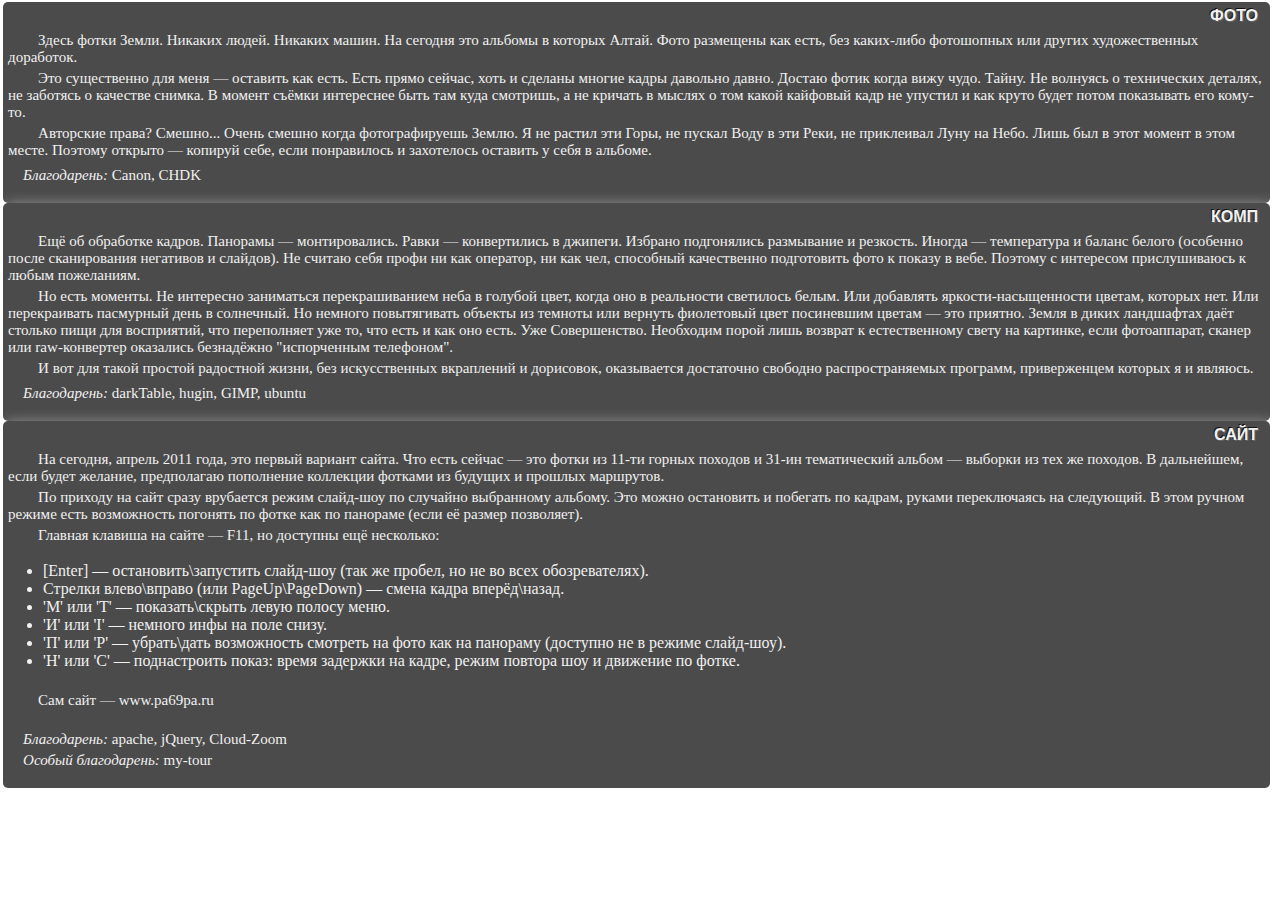
<file: pa.html>
<!DOCTYPE html>
<HTML>
<HEAD>
<title>Ф Любитель</title>
<meta name="keywords" content="фото алтай горы Земля мать"/>
<meta name="author" content="pa Чин"/>
<meta name="description" content="Фотографии природных ландшафтов"/>
<link rel="icon" href="img/favicon.png" type="image/png"/>
<link rel="stylesheet" href="lib/base.css" type="text/css"/>
</HEAD>
<BODY style="margin:2px 10px 5px 3px;"><a name="photo"></a>
<div class="sb ab">
<h2>ФОТО</h2>
<p>Здесь фотки Земли. Никаких людей. Никаких машин. На сегодня это альбомы в которых Алтай. Фото размещены как есть, без каких-либо фотошопных или других художественных доработок.</p>
<p>Это существенно для меня — оставить как есть. Есть прямо сейчас, хоть и сделаны многие кадры давольно давно. Достаю фотик когда вижу чудо. Тайну. Не волнуясь о технических деталях, не заботясь о качестве снимка. В момент съёмки интереснее быть там куда смотришь, а не кричать в мыслях о том какой кайфовый кадр не упустил и как круто будет потом показывать его кому-то.</p>
<p>Авторские права? Смешно... Очень смешно когда фотографируешь Землю. Я не растил эти Горы, не пускал Воду в эти Реки, не приклеивал Луну на Небо. Лишь был в этот момент в этом месте. Поэтому открыто — копируй себе, если понравилось и захотелось оставить у себя в альбоме.</p>
<p></p>
<p class="dar">
<i>Благодарень:</i> <a href="http://www.canon.ru">Canon</a>, <a href="http://chdk.clan.su">CHDK</a>
<br/><br/>
</p>
<a name="comp"></a>
</div>
<div class="sb ab">
<h2>КОМП</h2>
<p>Ещё об обработке кадров. Панорамы — монтировались. Равки — конвертились в джипеги. Избрано подгонялись размывание и резкость. Иногда — температура и баланс белого (особенно после сканирования негативов и слайдов). Не считаю себя профи ни как оператор, ни как чел, способный качественно подготовить фото к показу в вебе. Поэтому с интересом прислушиваюсь к любым пожеланиям.</p>
<p>Но есть моменты. Не интересно заниматься перекрашиванием неба в голубой цвет, когда оно в реальности светилось белым. Или добавлять яркости-насыщенности цветам, которых нет. Или перекраивать пасмурный день в солнечный. Но немного повытягивать объекты из темноты или вернуть фиолетовый цвет посиневшим цветам — это приятно. Земля в диких ландшафтах даёт столько пищи для восприятий, что переполняет уже то, что есть и как оно есть. Уже Совершенство. Необходим порой лишь возврат к естественному свету на картинке, если фотоаппарат, сканер или raw-конвертер оказались безнадёжно "испорченным телефоном".</p>
<p>И вот для такой простой радостной жизни, без искусственных вкраплений и дорисовок, оказывается достаточно свободно распространяемых программ, приверженцем которых я и являюсь.</p>
<p></p>
<p class="dar">
<i>Благодарень:</i> <a href="http://darktable.sourceforge.net">darkTable</a>, <a href="http://hugin.sourceforge.net">hugin</a>, <a href="http://www.gimp.ru">GIMP</a>, <a href="http://ubuntu.ru">ubuntu</a><br/><br/>
</p>
<a name="site"></a>
</div>
<div class="sb ab">
<h2>САЙТ</h2>
<p>На сегодня, апрель 2011 года, это первый вариант сайта. Что есть сейчас — это фотки из 11-ти горных походов и 31-ин тематический альбом — выборки из тех же походов. В дальнейшем, если будет желание, предполагаю пополнение коллекции фотками из будущих и прошлых маршрутов.</p>
<p>По приходу на сайт сразу врубается режим слайд-шоу по случайно выбранному альбому. Это можно остановить и побегать по кадрам, руками переключаясь на следующий. В этом ручном режиме есть возможность погонять по фотке как по панораме (если её размер позволяет).</p>
<p>Главная клавиша на сайте — F11, но доступны ещё несколько:<ul>
<li>[Enter] — остановить\запустить слайд-шоу (так же пробел, но не во всех обозревателях).</li>
<li>Стрелки влево\вправо (или PageUp\PageDown) — смена кадра вперёд\назад.</li>
<li>'М' или 'Т' — показать\скрыть левую полосу меню.</li>
<li>'И' или 'I' — немного инфы на поле снизу.</li>
<li>'П' или 'P' — убрать\дать возможность смотреть на фото как на панораму (доступно не в режиме слайд-шоу).</li>
<li>'Н' или 'C' — поднастроить показ: время задержки на кадре, режим повтора шоу и движение по фотке.</li></ul></p>
<p>Сам сайт — <a href="http://pa69pa.ru/">www.pa69pa.ru</a></p>
<br/>
<p class="dar">
<i>Благодарень:</i> <a href="http://www.apache.org">apache</a>, <a href="http://jquery.com">jQuery</a>, <a href="http://www.professorcloud.com">Cloud-Zoom</a>
</p>
<p class="dar">
<i>Особый благодарень:</i> <a href="http://my-tour.ru/">my-tour</a>
<br/><br/>
</p>
</div>
<p></p>
<script type="text/javascript"><!--
google_ad_client = "pub-4849964905134568";
/* 336x280, создано 11.04.11 */
google_ad_slot = "7485880022";
google_ad_width = 336;
google_ad_height = 280;
//-->
</script>
<script type="text/javascript"
src="https://pagead2.googlesyndication.com/pagead/show_ads.js">
</script>
</BODY>
</HTML>
</file>
<file: lib/base.css>
html,body,div,span,iframe,h1,h2,h3,h4,h5,h6,p,form,input,em,img,strong,sub,sup,b,i,table,tbody,tfoot,thead,tr,th,td{margin:0;padding:0;border:0;outline:0;font-size:100%;vertical-align:baseline;color:#f1f1f1;}
input{font-size:10px;color:#1e1e1e;cursor:pointer;}
label{cursor:pointer;}
a{text-decoration:none;color:#f1f1f1;}
a:hover{text-decoration:underline;}
p{padding:2px 5px;font-size:94%;text-indent:2em;}
.dar{text-indent:1em;}
h2{text-align:right;padding:5px 12px;font-family:sans-serif;font-weight:bolder;text-shadow: -1px -1px #111, 1px 1px #666;}
#tit{position:absolute;z-index:9999;width:1px;height:100%;left:0px;top:0px;background-color:black;}
#tool{width:22px;height:100%;left:0px;top:0px;border-right:2px outset buttonface;text-align:center;}
#cont{position:absolute;width:100%;height:100%;}
#img1{z-index:22;}
#img2{z-index:33;}
#vip{position:absolute;z-index:44;display:none;width:100%;height:100%;overflow:hidden;background-color:transparent;}
#pano{position:absolute;display:none;z-index:999;overflow:hidden;}
.view{position:absolute;width:100%;height:100%;overflow:hidden;background-color:black;}
.view img{position:absolute;}
.img1{left:200px;top:50px;width:700px;height:500px;border:1px solid green;}
.img2{left:700px;top:200px;width:800px;height:500px;border:1px solid blue;}
#ler{border-top:3px solid transparent;}
.rt{font-weight:bold;font-style:italic;}
.menucur{color:#e7a2a2;}
.menubut{cursor:pointer;}
.butno{cursor:default;}
.menu{position:absolute;display:none;z-index:9999;left:17px;padding:7px 22px;word-wrap:break-word;text-align:left;}
.sb{border-radius:5px;-moz-border-radius:5px;-webkit-border-radius:5px;-o-border-radius:5px;
box-shadow: 2px 2px 14px rgba(255,255,255,0.5);-moz-box-shadow: 2px 2px 14px rgba(255,255,255,0.5);-webkit-box-shadow: 2px 2px 14px rgba(255,255,255,0.5);}
.ab{background:transparent url(../img/grf.png);}
.pblock{border-radius:2px;-moz-border-radius:2px;-webkit-border-radius:2px;-o-border-radius:2px;}
.menu li{cursor:pointer;color:#f1f1f1;}
.menu li span{font-size:50%;font-family:sans-serif;word-wrap:break-word;}
#selmenu li{float:left;width:50%;word-wrap:normal;}
#infa{position:relative;display:none;z-index:9998;background-color:transparent;width:100%;height:76px;}
#itxt{position:absolute;left:0;top:0;width:95%;background-color:transparent;padding:3px;padding-left:33px;}
#itxt div{float:right;margin-left:30px;background-color:transparent;font-size:14px;}
#itxt i{background-color:transparent;}
#pa{float:left;}
#ya{position:absolute;display:none;z-index:99;width:40px;height:50px;background-color:transparent;margin-top:18px;}
#about{position:absolute;display:none;z-index:9999;width:363px;}
#cast{position:relative;display:none;z-index:88;background-color:transparent;width:380px;height:120px;}
#iman{position:absolute;left:0;top:0;width:95%;background-color:transparent;padding:3px;padding-left:33px;}
#slider{margin-right:28px;font-size:62.5%;}
.nst{margin-left:3em;}
</file>
